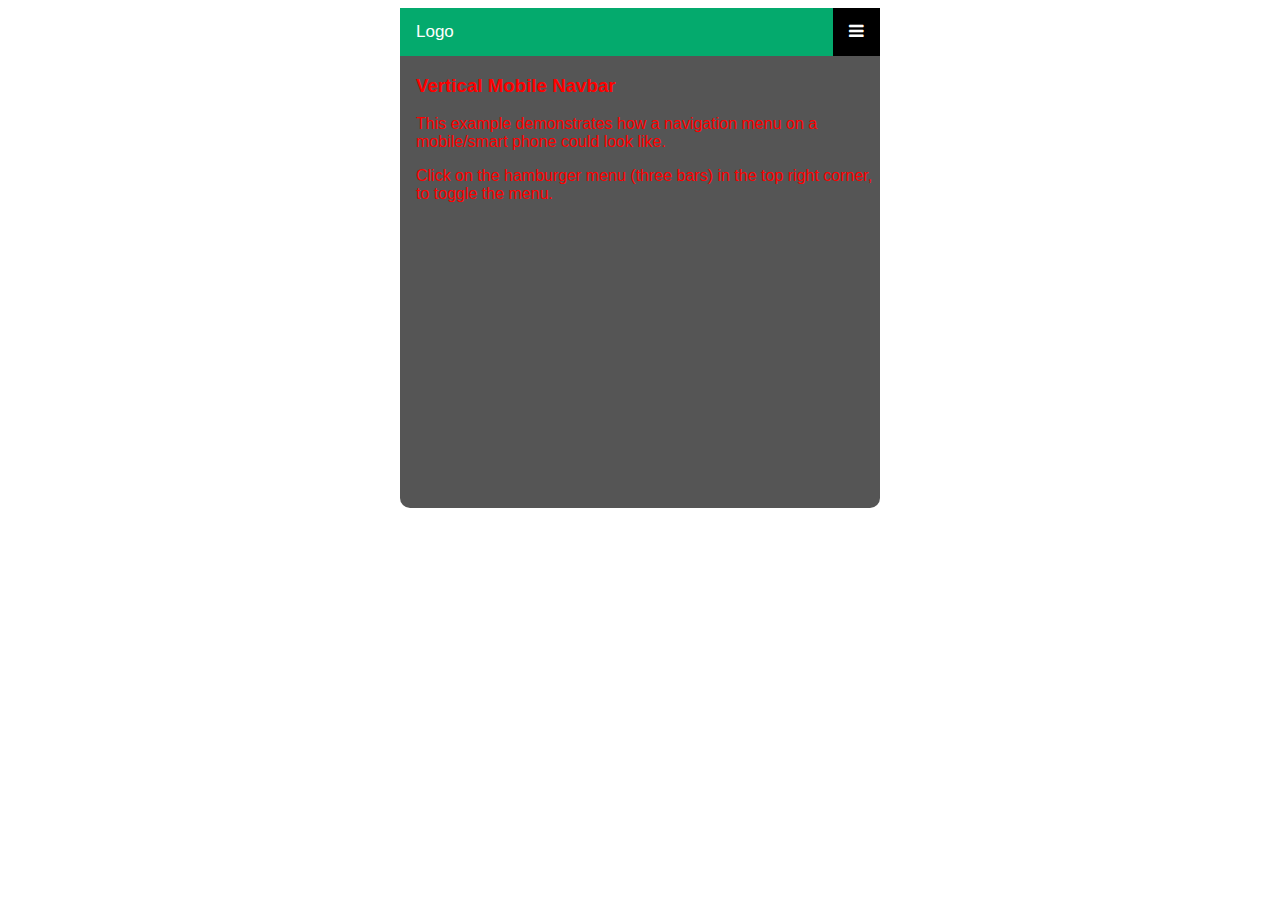
<file: admin/view/testModal.html>
<!DOCTYPE html>
<html>
<head>
<meta name="viewport" content="width=device-width, initial-scale=1">
<link rel="stylesheet" href="https://cdnjs.cloudflare.com/ajax/libs/font-awesome/4.7.0/css/font-awesome.min.css">
<style>
body {
  font-family: Arial, Helvetica, sans-serif;
}

.mobile-container {
  max-width: 480px;
  margin: auto;
  background-color: #555;
  height: 500px;
  color: red;
  border-radius: 10px;
}

.topnav {
  overflow: hidden;
  background-color: #333;
  position: relative;
}

.topnav #myLinks {
  display: none;
}

.topnav a {
  color: white;
  padding: 14px 16px;
  text-decoration: none;
  font-size: 17px;
  display: block;
}

.topnav a.icon {
  background: black;
  display: block;
  position: absolute;
  right: 0;
  top: 0;
}

.topnav a:hover {
  background-color: #ddd;
  color: black;
}

.active {
  background-color: #04AA6D;
  color: white;
}
</style>
</head>
<body>

<!-- Simulate a smartphone / tablet -->
<div class="mobile-container">

<!-- Top Navigation Menu -->
<div class="topnav">
  <a href="#home" class="active">Logo</a>
  <div id="myLinks">
    <a href="#news">News</a>
    <a href="#contact">Contact</a>
    <a href="#about">About</a>
  </div>
  <a href="javascript:void(0);" class="icon" onclick="myFunction()">
    <i class="fa fa-bars"></i>
  </a>
</div>

<div style="padding-left:16px">
  <h3>Vertical Mobile Navbar</h3>
  <p>This example demonstrates how a navigation menu on a mobile/smart phone could look like.</p>
  <p>Click on the hamburger menu (three bars) in the top right corner, to toggle the menu.</p>
</div>

<!-- End smartphone / tablet look -->
</div>

<script>
function myFunction() {
  var x = document.getElementById("myLinks");
  if (x.style.display === "block") {
    x.style.display = "none";
  } else {
    x.style.display = "block";
  }
}
</script>

</body>
</html>
</file>
